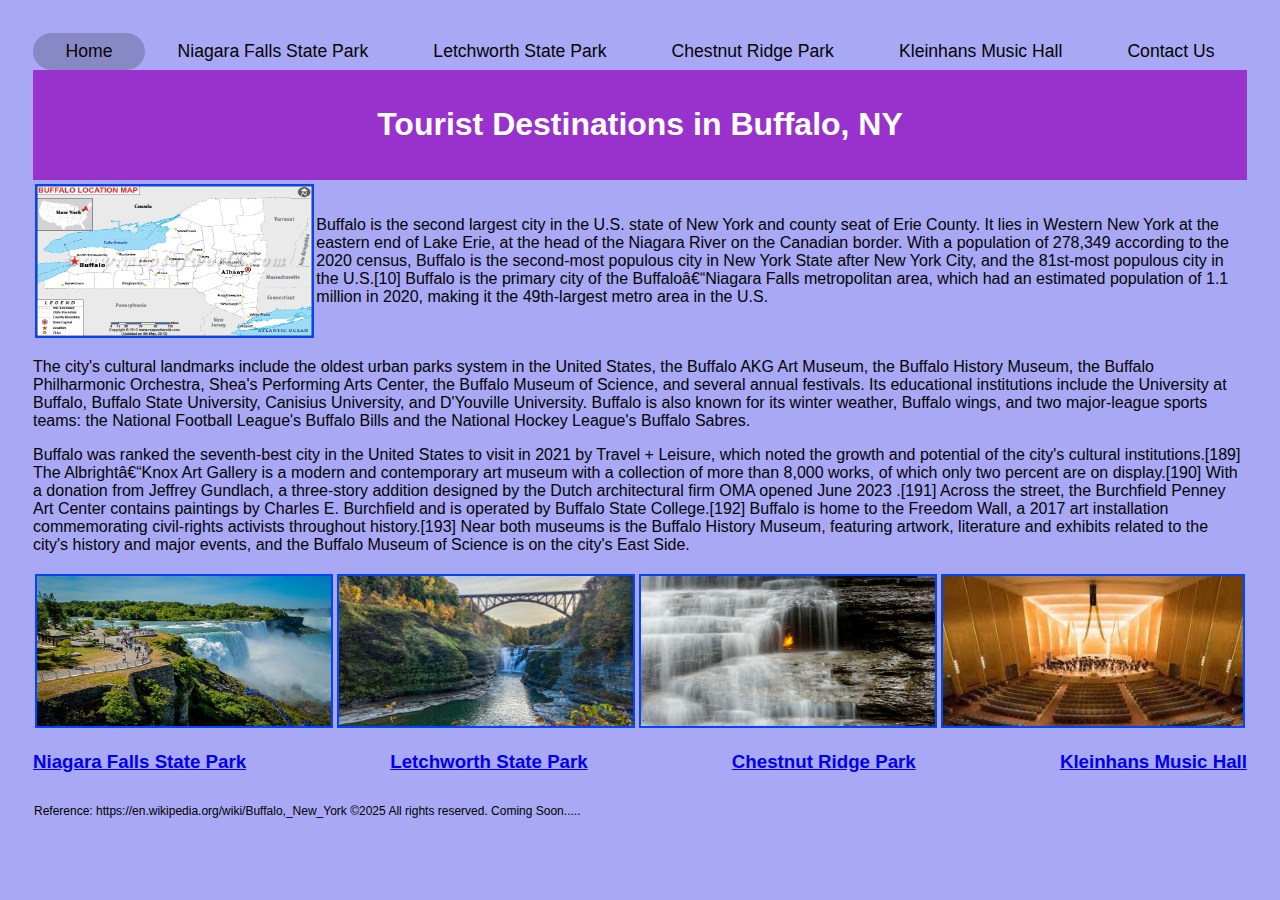
<file: index.html>
<!DOCTYPE html>
<html lang="en">
<head>
    <meta charset="UTP">
    <meta name="viewpoint" content="width=device, initial-scale=1.0">
    <nav>
        <ul>
            <li>
                <a href="./index.html" class="nav-link active">Home</a>
            </li>
            <li>
                <a href="./niagarafallsstatepark.html" class="nav-link">Niagara Falls State Park</a>
            </li>
            <li>
                <a href="./letchworthpark.html" class="nav-link">Letchworth State Park</a>
            </li>
            <li>
                <a href="./chestnutridgepark.html" class="nav-link">Chestnut Ridge Park</a>
            </li>
            <li>
                <a href="./kleinhansmusichall.html" class="nav-link">Kleinhans Music Hall</a>
            </li>
            <li>
                <a href="./contactus.html" class="nav-link">Contact Us</a>
            </li>
        </ul>
    </nav>
    <title>Home</title>
    <link rel="stylesheet" href="styleindex.css">
</head>
<body>
    <header>
        <h1>Tourist Destinations in Buffalo, NY </h1>
    </header>
    <div class="profile-container">
    <img src="./Photos/map.jpg" alt="Map" style="width:100%;max-width:300px" onclick= "window.open(this.src, '_blank');" >
    <p>Buffalo is the second largest city in the U.S. state of New York and county seat of Erie County. It lies in Western New York at the eastern end of Lake Erie, at the head of the Niagara River on the Canadian border. With a population of 278,349 according to the 2020 census, Buffalo is the second-most populous city in New York State after New York City, and the 81st-most populous city in the U.S.[10] Buffalo is the primary city of the Buffalo–Niagara Falls metropolitan area, which had an estimated population of 1.1 million in 2020, making it the 49th-largest metro area in the U.S.</p>
    </div class="profile-details">
    <p>The city's cultural landmarks include the oldest urban parks system in the United States, the Buffalo AKG Art Museum, the Buffalo History Museum, the Buffalo Philharmonic Orchestra, Shea's Performing Arts Center, the Buffalo Museum of Science, and several annual festivals. Its educational institutions include the University at Buffalo, Buffalo State University, Canisius University, and D'Youville University. Buffalo is also known for its winter weather, Buffalo wings, and two major-league sports teams: the National Football League's Buffalo Bills and the National Hockey League's Buffalo Sabres.</p>
    <p>Buffalo was ranked the seventh-best city in the United States to visit in 2021 by Travel + Leisure, which noted the growth and potential of the city's cultural institutions.[189] The Albright–Knox Art Gallery is a modern and contemporary art museum with a collection of more than 8,000 works, of which only two percent are on display.[190] With a donation from Jeffrey Gundlach, a three-story addition designed by the Dutch architectural firm OMA opened June 2023 .[191] Across the street, the Burchfield Penney Art Center contains paintings by Charles E. Burchfield and is operated by Buffalo State College.[192] Buffalo is home to the Freedom Wall, a 2017 art installation commemorating civil-rights activists throughout history.[193] Near both museums is the Buffalo History Museum, featuring artwork, literature and exhibits related to the city's history and major events, and the Buffalo Museum of Science is on the city's East Side.</p>
    <div class="profile-container">
    <img src="./Photos/Niagara Falls.jpg" alt="Niagara Falls State Park" style="width:100%;max-width:300px" onclick= "window.open(this.src, '_blank');" >
    <img src="./Photos/letchworth state park.jpeg" alt="Letchworth State Park" style="width:100%;max-width:300px" onclick= "window.open(this.src, '_blank');" >
    <img src="./Photos/chestnutridgepark.jpg" alt="Chestnut Ridge Park" style="width:100%;max-width:300px" onclick= "window.open(this.src, '_blank');" >
    <img src="./Photos/kmh.jpg" alt="Kleinhans Music Hall" style="width:100%;max-width:300px" onclick= "window.open(this.src, '_blank');" >
    </div class="profile-details">
        <div class="profile-container">
        <a href="./niagarafallsstatepark.html"><h3>Niagara Falls State Park</h3></a>
        <a href="./letchworthpark.html"><h3>Letchworth State Park</h3></a>
        <a href="./chestnutridgepark.html"><h3>Chestnut Ridge Park</h3></a>
        <a href="./kleinhansmusichall.html"><h3>Kleinhans Music Hall</h3></a>
        </div class="profile-container">
</body>
<footer>
    <p> Reference: https://en.wikipedia.org/wiki/Buffalo,_New_York &copy;2025 All rights reserved. Coming Soon.....</p>
</footer>
</html>
</file>
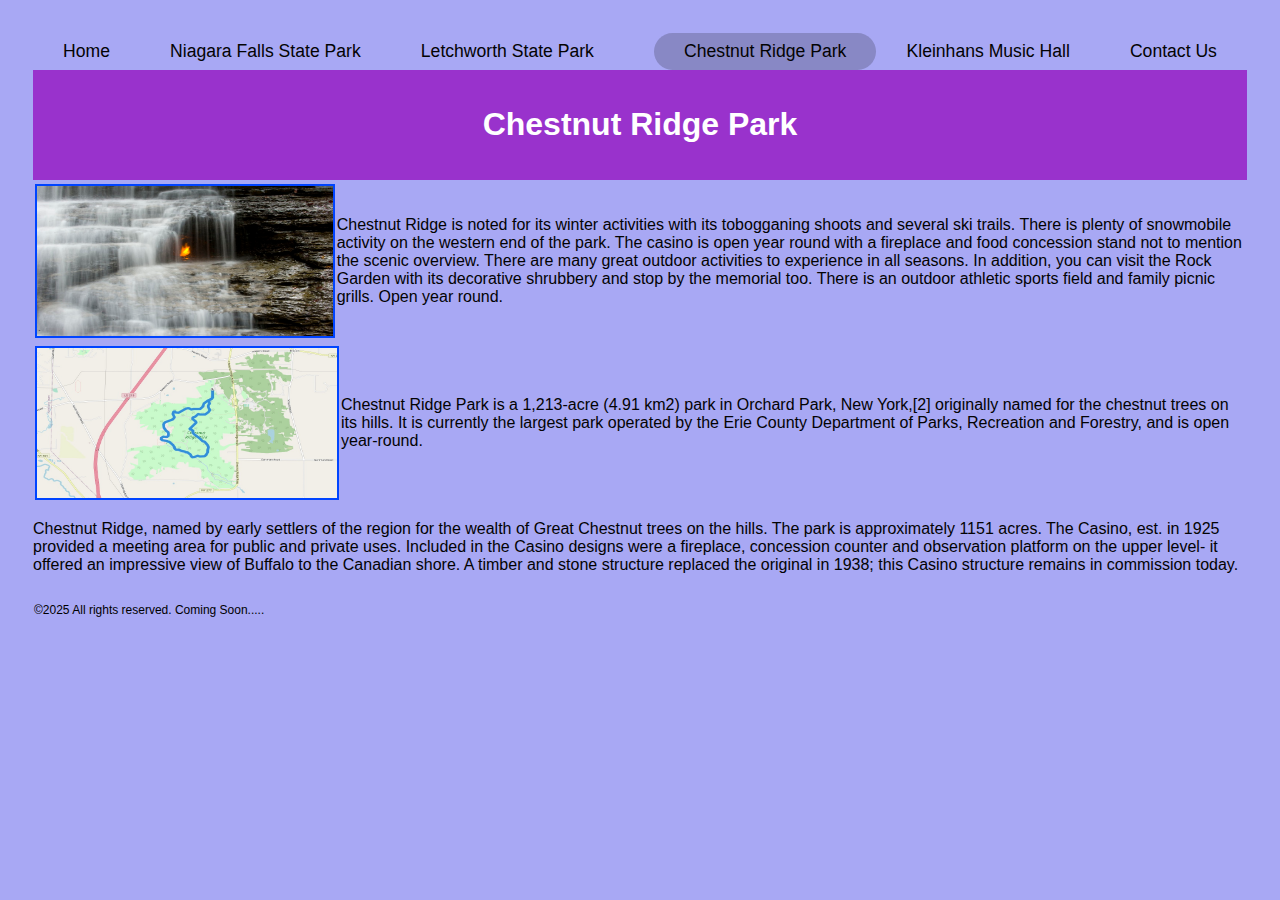
<file: chestnutridgepark.html>
<!DOCTYPE html>
<html lang="en">
<head>
    <meta charset="UTP"
    <meta name="viewpoint" content="width=device, initial-scale=1.0">
    <nav>
        <ul>
            <li>
                <a href="./index.html" class="nav-link">Home</a>
            </li>
            <li>
                <a href="./niagarafallsstatepark.html" class="nav-link">Niagara Falls State Park</a>
            </li>
            <li>
                <a href="./letchworthpark.html" class="nav-link">Letchworth State Park</a>                
            <li>
            <li>
                <a href="./chestnutridgepark.html" class="nav-link active">Chestnut Ridge Park</a>
            </li>
            <li>
                <a href="./kleinhansmusichall.html" class="nav-link">Kleinhans Music Hall</a>
            </li>
            <li>
                <a href="./contactus.html" class="nav-link">Contact Us</a>
            </li>
        </ul>
    </nav>
    <title>Chestnut Ridge Park</title>
    <link rel="stylesheet" href="styleindex.css">
</head>
<header>
    <main>
        <section id="Chestnut Ridge Park" class="section">
            <div class="container">
              <div class="chestnutridgeparkContent">
                  <div class="chestnutridgeparkText">
                </div>
            </div>  
          </section>
    </main>
    <h1>Chestnut Ridge Park</h1>
</header>
<body>
<div class="profile-container">
    <img src="./Photos/chestnutridgepark.jpg" alt="Chestnut Ridge Park" style="width:100%;max-width:300px" onclick= "window.open(this.src, '_blank');" >
<p>Chestnut Ridge is noted for its winter activities with its tobogganing shoots and several ski trails. There is plenty of snowmobile activity on the western end of the park. The casino is open year round with a fireplace and food concession stand not to mention the scenic overview. There are many great outdoor activities to experience in all seasons. In addition, you can visit the Rock Garden with its decorative shrubbery and stop by the memorial too. There is an outdoor athletic sports field and family picnic grills. Open year round.</p>
</div class="profile-container">
<div class="profile-container">
<img src="./Photos/cmap.jpg" alt="Chestnut Ridge Park Map" style="width:100%;max-width:300px" onclick= "window.open(this.src, '_blank');" >
<p>Chestnut Ridge Park is a 1,213-acre (4.91 km2) park in Orchard Park, New York,[2] originally named for the chestnut trees on its hills. It is currently the largest park operated by the Erie County Department of Parks, Recreation and Forestry, and is open year-round.</p>
</div class="profile-container">
<p>Chestnut Ridge, named by early settlers of the region for the wealth of Great Chestnut trees on the hills. The park is approximately 1151 acres. The Casino, est. in 1925 provided a meeting area for public and private uses. Included in the Casino designs were a fireplace, concession counter and observation platform on the upper level- it offered an impressive view of Buffalo to the Canadian shore. A timber and stone structure replaced the original in 1938; this Casino structure remains in commission today.</p>
</body>
<footer>
    <p>&copy;2025 All rights reserved. Coming Soon.....</p>
</footer>
</html>
</file>
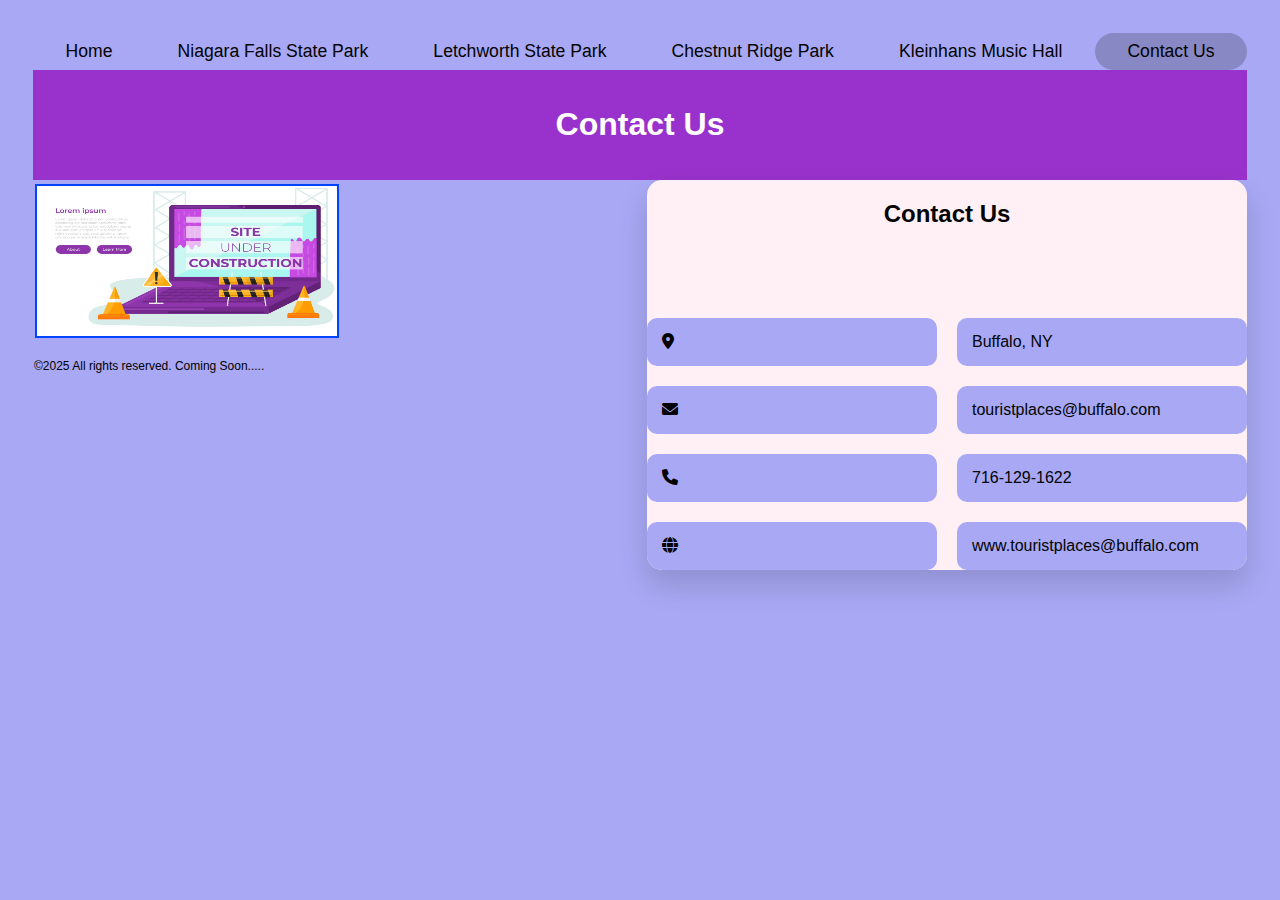
<file: contactus.html>
<!DOCTYPE html>
<html>
    <meta charset="UTP-8"
    <meta name="viewpoint" content="width=device, initial-scale=1.0">
    <head>
        <nav>
            <ul>
                <li>
                    <a href="./index.html" class="nav-link">Home</a>
                </li>
                <li>
                    <a href="./niagarafallsstatepark.html" class="nav-link">Niagara Falls State Park</a>
                </li>
                <li>
                    <a href="./letchworthpark.html" class="nav-link">Letchworth State Park</a>
                </li>
                <li>
                    <a href="./chestnutridgepark.html" class="nav-link">Chestnut Ridge Park</a>
                </li>
                <li>
                    <a href="./kleinhansmusichall.html" class="nav-link">Kleinhans Music Hall</a>
                </li>
                <li>
                    <a href="./contactus.html" class="nav-link active">Contact Us</a>
                </li>
            </ul>
        </nav>
        <title>Contact Us</title>
        <link rel="stylesheet" href="styleindex.css">
        <link rel="stylesheet" href="https://cdnjs.cloudflare.com/ajax/libs/font-awesome/6.0.0/css/all.min.css">
    </head>
    <body>
        <header>
            <h1>Contact Us</h1>
        </header>
        <main>
            <section id="contactUs" class="section">
              <div class="container">
                <h2 class="section-title">Contact Us</h2>
                <div class="contactContent">
                    <div class="contactText">
                        <div class="infoGrid">
                            <span class="infoLabel">
                                <i class="fas fa-map-marker-alt"></i>
                            </span>
                            <span class="infoItem">
                                Buffalo, NY
                            </span>
                            <span class="infoLabel">
                                <i class="fas fa-envelope"></i>
                            </span>
                            <span class="infoItem">
                                touristplaces@buffalo.com
                            </span>
                            <span class="infoLabel">
                                <i class="fas fa-phone"></i>
                            </span>
                            <span class="infoItem">
                                716-129-1622
                            </span>
                            <span class="infoLabel">
                                <i class="fas fa-globe"></i>
                            </span>
                            <span class="infoItem">
                               www.touristplaces@buffalo.com
                            </span>
                        </div>
                    </div>
                </div>
              </div> 
              <div>
                <img src="./Photos/underconstruction.jpg" alt="Site underconstruction" style="width:100%;max-width:300px" onclick= "window.open(this.src, '_blank');" >
              </div>
              </section> 
            </section>
        </main>
    </body>
    <footer>
        <p>&copy;2025 All rights reserved. Coming Soon.....</p>
    </footer>
</html>
</file>
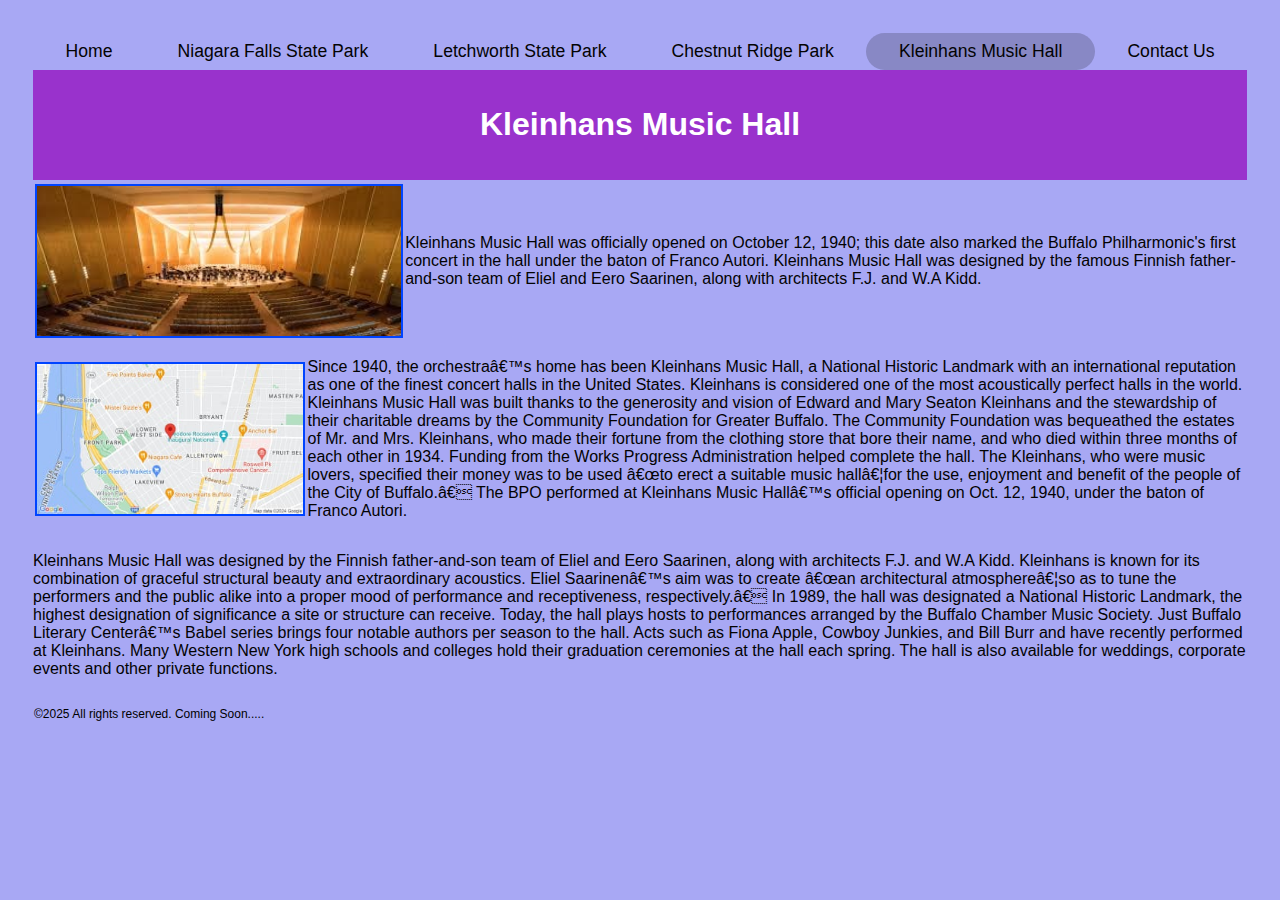
<file: kleinhansmusichall.html>
<!DOCTYPE html>
<html lang="en">
<head>
    <meta charset="UTP"
    <meta name="viewpoint" content="width=device, initial-scale=1.0">
    <nav>
        <ul>
            <li>
                <a href="./index.html" class="nav-link">Home</a>
            </li>
            <li>
                <a href="./niagarafallsstatepark.html" class="nav-link">Niagara Falls State Park</a>
            </li>
            <li>
                <a href="./letchworthpark.html" class="nav-link">Letchworth State Park</a>
            </li>
            <li>
                <a href="./chestnutridgepark.html" class="nav-link">Chestnut Ridge Park</a>
            </li>
            <li>
                <a href="./kleinhansmusichall.html" class="nav-link active">Kleinhans Music Hall</a>
            </li>
            <li>
                <a href="./contactus.html" class="nav-link">Contact Us</a>
            </li>
        </ul>
    </nav>
    <title>Kleinhans Music Hall</title>
    <link rel="stylesheet" href="styleindex.css">
</head>
<header>
    <main>
        <section id="Kleinhans Music Hall" class="section">
            <div class="container">
              <div class="kleinhansmusichallContent">
                  <div class="kleinhansmusichallText">
                </div>
            </div>  
          </section>
    </main>
    <h1>Kleinhans Music Hall</h1>
    </header>
    <body>
    <div class="profile-container">
    <img src="./Photos/kmh.jpg" alt="Kleinhans Music Hall" style="width:100%;max-width:30%" onclick= "window.open(this.src, '_blank');" >
</a>
<p>
    Kleinhans Music Hall was officially opened on October 12, 1940; this date also marked the Buffalo Philharmonic's first concert in the hall under the baton of Franco Autori. Kleinhans Music Hall was designed by the famous Finnish father-and-son team of Eliel and Eero Saarinen, along with architects F.J. and W.A Kidd.
</p>
</div class="profile-container">
<div class="profile-container">
    <img src="./Photos/kmap.jpg" alt="Kleinhans Music Hall Map" style="width:100%;max-width:30%" onclick= "window.open(this.src, '_blank');" >
    <p>Since 1940, the orchestra’s home has been Kleinhans Music Hall, a National Historic Landmark with an international reputation as one of the finest concert halls in the United States. Kleinhans is considered one of the most acoustically perfect halls in the world.

        Kleinhans Music Hall was built thanks to the generosity and vision of Edward and Mary Seaton Kleinhans and the stewardship of their charitable dreams by the Community Foundation for Greater Buffalo. The Community Foundation was bequeathed the estates of Mr. and Mrs. Kleinhans, who made their fortune from the clothing store that bore their name, and who died within three months of each other in 1934. Funding from the Works Progress Administration helped complete the hall.
        
        The Kleinhans, who were music lovers, specified their money was to be used “to erect a suitable music hall…for the use, enjoyment and benefit of the people of the City of Buffalo.” The BPO performed at Kleinhans Music Hall’s official opening on Oct. 12, 1940, under the baton of Franco Autori.</p>
</div class="profile-container">
<p>Kleinhans Music Hall was designed by the Finnish father-and-son team of Eliel and Eero Saarinen, along with architects F.J. and W.A Kidd. Kleinhans is known for its combination of graceful structural beauty and extraordinary acoustics. Eliel Saarinen’s aim was to create “an architectural atmosphere…so as to tune the performers and the public alike into a proper mood of performance and receptiveness, respectively.” In 1989, the hall was designated a National Historic Landmark, the highest designation of significance a site or structure can receive.

    Today, the hall plays hosts to performances arranged by the Buffalo Chamber Music Society. Just Buffalo Literary Center’s Babel series brings four notable authors per season to the hall. Acts such as Fiona Apple, Cowboy Junkies, and Bill Burr and have recently performed at Kleinhans. Many Western New York high schools and colleges hold their graduation ceremonies at the hall each spring. The hall is also available for weddings, corporate events and other private functions.</p>
</body>
<footer>
    <p>&copy;2025 All rights reserved. Coming Soon.....</p>
</footer>
</html>
</file>
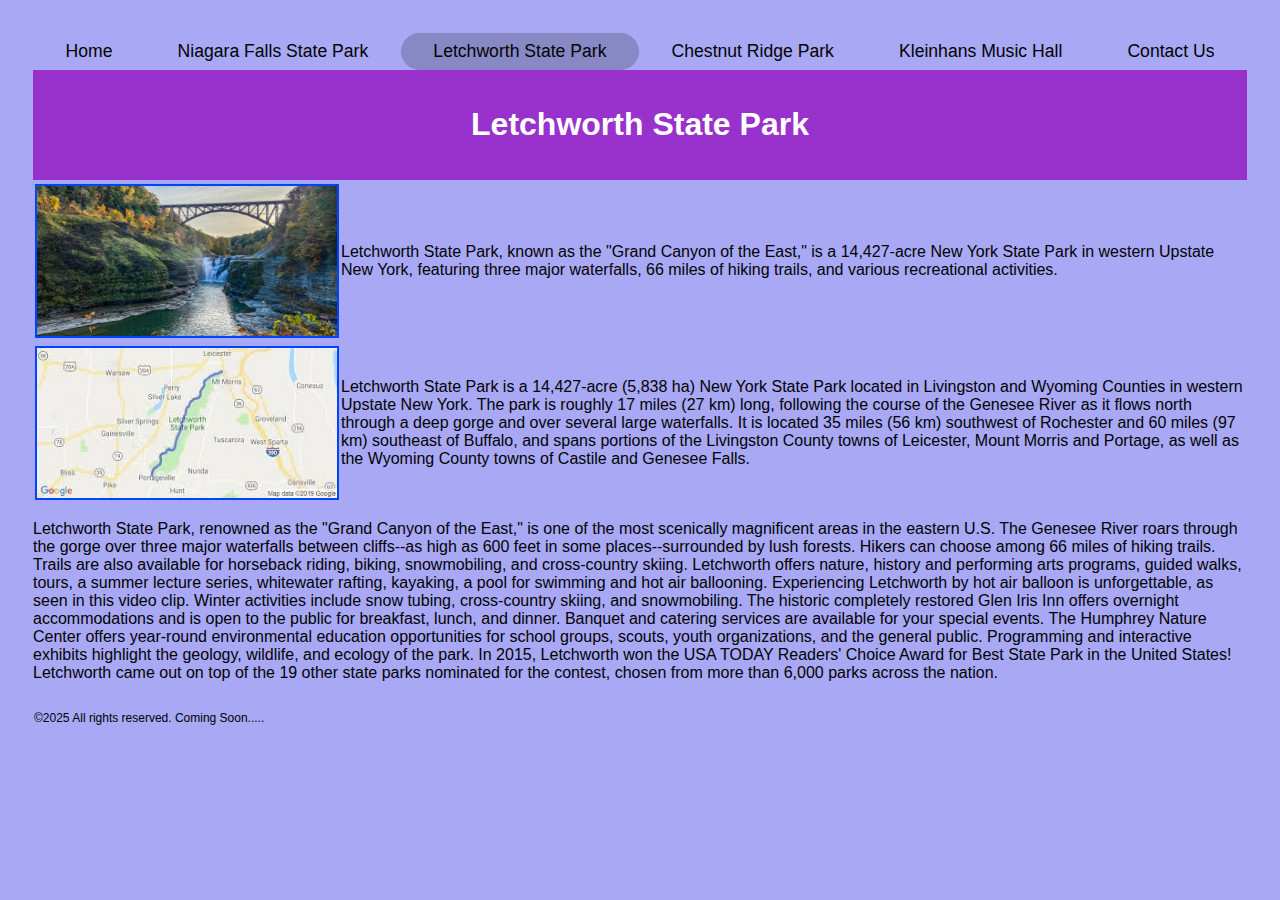
<file: letchworthpark.html>
<!DOCTYPE html>
<html lang="en">
<head>
    <meta charset="utf-8"
    <meta name="viewpoint" content="width=device, initial-scale=1.0">
    <nav>
        <ul>
            <li>
                <a href="./index.html" class="nav-link">Home</a>
            </li>
            <li>
                <a href="./niagarafallsstatepark.html" class="nav-link">Niagara Falls State Park</a>
            </li>
            <li>
                <a href="./letchworthpark.html" class="nav-link active">Letchworth State Park</a>
            </li>
            <li>
                <a href="./chestnutridgepark.html" class="nav-link">Chestnut Ridge Park</a>
            </li>
            <li>
                <a href="./kleinhansmusichall.html" class="nav-link">Kleinhans Music Hall</a>
            </li>
            <li>
                <a href="./contactus.html" class="nav-link">Contact Us</a>
            </li>
        </ul>
    </nav>
    <title>Letchworth State Park</title>
    <link rel="stylesheet" href="styleindex.css">
</head>
<header>
    <main>
        <section id="Letchworth State Park" class="section">
            <div class="container">
              <div class="letchworthparkContent">
                  <div class="letchworthparkText">
                </div>
            </div>  
          </section>
    </main>
    <h1>Letchworth State Park</h1>
    </header>
    <body>
        <div class="profile-container">
    <img src="./Photos/letchworth state park.jpeg" alt="Letchworth State Park" style="width:100%;max-width:300px" onclick= "window.open(this.src, '_blank');" >
<p>
    Letchworth State Park, known as the "Grand Canyon of the East," is a 14,427-acre New York State Park in western Upstate New York, featuring three major waterfalls, 66 miles of hiking trails, and various recreational activities.
</p>
</div>
<div class="profile-container">
<img src="./Photos/lmap.jpg" alt="Letchworth State Park Map" style="width:100%;max-width:300px" onclick= "window.open(this.src, '_blank');" >
<p>Letchworth State Park is a 14,427-acre (5,838 ha) New York State Park located in Livingston and Wyoming Counties in western Upstate New York. The park is roughly 17 miles (27 km) long, following the course of the Genesee River as it flows north through a deep gorge and over several large waterfalls. It is located 35 miles (56 km) southwest of Rochester and 60 miles (97 km) southeast of Buffalo, and spans portions of the Livingston County towns of Leicester, Mount Morris and Portage, as well as the Wyoming County towns of Castile and Genesee Falls.</p>
</div>
<p>Letchworth State Park, renowned as the "Grand Canyon of the East," is one of the most scenically magnificent areas in the eastern U.S. The Genesee River roars through the gorge over three major waterfalls between cliffs--as high as 600 feet in some places--surrounded by lush forests. Hikers can choose among 66 miles of hiking trails. Trails are also available for horseback riding, biking, snowmobiling, and cross-country skiing. Letchworth offers nature, history and performing arts programs, guided walks, tours, a summer lecture series, whitewater rafting, kayaking, a pool for swimming and hot air ballooning. Experiencing Letchworth by hot air balloon is unforgettable, as seen in this video clip.

    Winter activities include snow tubing, cross-country skiing, and snowmobiling.
    
    The historic completely restored Glen Iris Inn offers overnight accommodations and is open to the public for breakfast, lunch, and dinner. Banquet and catering services are available for your special events.
    
    The Humphrey Nature Center offers year-round environmental education opportunities for school groups, scouts, youth organizations, and the general public. Programming and interactive exhibits highlight the geology, wildlife, and ecology of the park.
    
    In 2015, Letchworth won the USA TODAY Readers' Choice Award for Best State Park in the United States! Letchworth came out on top of the 19 other state parks nominated for the contest, chosen from more than 6,000 parks across the nation.</p>
</body>
<footer>
    <p>&copy;2025 All rights reserved. Coming Soon.....</p>
</footer>
</html>
</file>
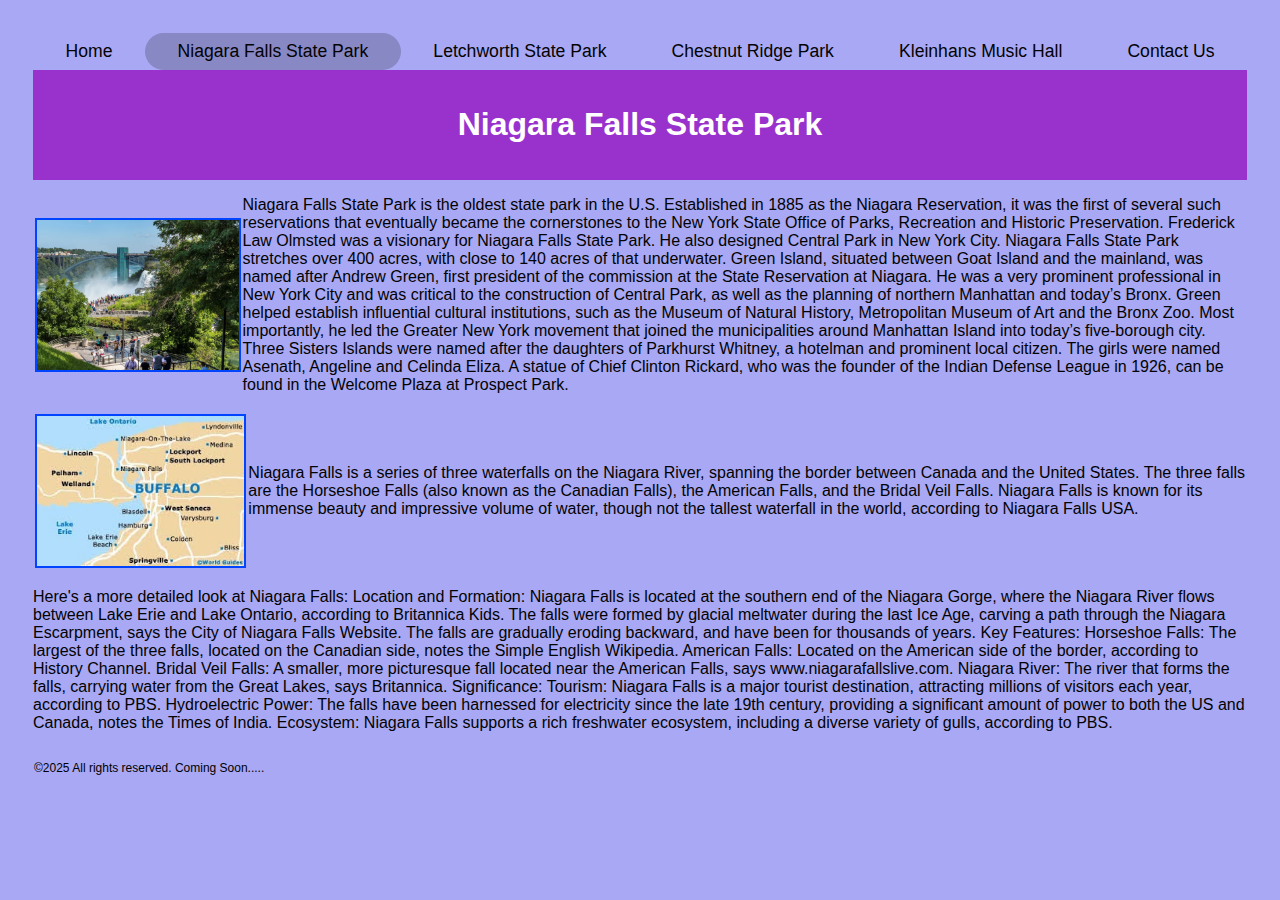
<file: niagarafallsstatepark.html>
<!DOCTYPE html>
<html lang="en">
<head>
    <meta charset="utf-8"
    <meta name="viewpoint" content="width=device, initial-scale=1.0">
    <nav>
        <ul>
            <li>
                <a href="./index.html" class="nav-link">Home</a>
            </li>
            <li>
                <a href="./niagarafallsstatepark.html" class="nav-link active">Niagara Falls State Park</a>
            </li>
            <li>
                <a href="./letchworthpark.html" class="nav-link">Letchworth State Park</a>
            </li>
            <li>
                <a href="./chestnutridgepark.html" class="nav-link">Chestnut Ridge Park</a>
            </li>
            <li>
                <a href="./kleinhansmusichall.html" class="nav-link">Kleinhans Music Hall</a>
            </li>
            <li>
                <a href="./contactus.html" class="nav-link">Contact Us</a>
            </li>
        </ul>
    </nav>
    <title>Niagara Falls State Park</title>
    <link rel="stylesheet" href="styleindex.css">
</head>
<header>
    <main>
        <section id="Niagara Falls State Park" class="section">
            <div class="container">
              <div class="niagarafallsstateparkContent">
                  <div class="niagarafallsstateparkText">
                </div>
            </div>  
          </section>
    </main>
    <h1>Niagara Falls State Park</h1>
    </header>
    <body>
    <div class="profile-container">
    <img src="./Photos/niagara falls state park.jpg" alt="Niagara Falls State Park" style="width:100%;max-width:300px" onclick= "window.open(this.src, '_blank');" >
</a>
<p>
    Niagara Falls State Park is the oldest state park in the U.S. Established in 1885 as the Niagara Reservation, it was the first of several such reservations that eventually became the cornerstones to the New York State Office of Parks, Recreation and Historic Preservation. Frederick Law Olmsted was a visionary for Niagara Falls State Park. He also designed Central Park in New York City. Niagara Falls State Park stretches over 400 acres, with close to 140 acres of that underwater. Green Island, situated between Goat Island and the mainland, was named after Andrew Green, first president of the commission at the State Reservation at Niagara. He was a very prominent professional in New York City and was critical to the construction of Central Park, as well as the planning of northern Manhattan and today’s Bronx. Green helped establish influential cultural institutions, such as the Museum of Natural History, Metropolitan Museum of Art and the Bronx Zoo. Most importantly, he led the Greater New York movement that joined the municipalities around Manhattan Island into today’s five-borough city. Three Sisters Islands were named after the daughters of Parkhurst Whitney, a hotelman and prominent local citizen. The girls were named Asenath, Angeline and Celinda Eliza. A statue of Chief Clinton Rickard, who was the founder of the Indian Defense League in 1926, can be found in the Welcome Plaza at Prospect Park.
</p>
</div>
<div class="profile-container">
    <img src="./Photos/nmap.jpg" alt="Niagara Falls State Park Map" style="width:30%;max-width:300px" onclick= "window.open(this.src, '_blank');" >
<p>
    Niagara Falls is a series of three waterfalls on the Niagara River, spanning the border between Canada and the United States. The three falls are the Horseshoe Falls (also known as the Canadian Falls), the American Falls, and the Bridal Veil Falls. Niagara Falls is known for its immense beauty and impressive volume of water, though not the tallest waterfall in the world, according to Niagara Falls USA.
</p>
</div>
<p>
    Here's a more detailed look at Niagara Falls: Location and Formation: Niagara Falls is located at the southern end of the Niagara Gorge, where the Niagara River flows between Lake Erie and Lake Ontario, according to Britannica Kids. The falls were formed by glacial meltwater during the last Ice Age, carving a path through the Niagara Escarpment, says the City of Niagara Falls Website. The falls are gradually eroding backward, and have been for thousands of years. Key Features: Horseshoe Falls: The largest of the three falls, located on the Canadian side, notes the Simple English Wikipedia. American Falls: Located on the American side of the border, according to History Channel. Bridal Veil Falls: A smaller, more picturesque fall located near the American Falls, says www.niagarafallslive.com. Niagara River: The river that forms the falls, carrying water from the Great Lakes, says Britannica. Significance: Tourism: Niagara Falls is a major tourist destination, attracting millions of visitors each year, according to PBS. Hydroelectric Power: The falls have been harnessed for electricity since the late 19th century, providing a significant amount of power to both the US and Canada, notes the Times of India. Ecosystem: Niagara Falls supports a rich freshwater ecosystem, including a diverse variety of gulls, according to PBS.
</p>
</div>
</body>
<footer>
    <p>&copy;2025 All rights reserved. Coming Soon.....</p>
</footer>
</html>
</file>
<file: styleindex.css>
body{
        font-family:'Lucida Sans', 'Lucida Sans Regular', 'Lucida Grande', 'Lucida Sans Unicode', Geneva, Verdana, sans-serif;
        background-color:rgb(168, 168, 244);
        color:rgb(3, 3, 3);
        margin: 8;
        padding: 25px;
    }
    img{
        height: 150px;
        width: 150px;
        border:2px solid #0044ff;
        display: center;
        margin: 4px 2px;
    }
    header{
        background-color:darkorchid;
        color:white;
        padding: 15px 32px;
        text-align: center;
    }
    .profile-container{
        display: flex;
        justify-content: space-between;
        align-items: center;
        padding:0px;
    }
    footer{
        background-color:rgb(168, 168, 244);
        color:black;
        padding: 1px;
        text-align: left;
        font-size:12px;
    }
    nav ul{
    list-style: none;
    flex-wrap: nowrap;
    display: flex;
    justify-content: space-around;
    list-style: none;
    padding: 0;
    margin: 0;
    }
    nav ul li{
        flex-grow: 1;
        text-align: center;
    }
    nav ul li a {
    display: block;
    padding: 10px;
    text-decoration: none;
    }
    .infoItem{
    display: flex;
    align-items: center;
    gap: 10px;
    padding: 15px;
    background-color: rgb(168, 168, 244);
    border-radius: 10px;
    transition: transform 0.3s ease, box-shadow 0.3s ease;
    }
    nav ul li a{
    color: rgb(3, 3, 3);
    text-decoration: none;
    font-size: 1.1rem;
    font-weight: 500;
    padding: 8px 15px;
    border-radius: 25px;
    transition: all 0.3s ease;
    }
    nav ul li a:hover,
    nav ul li a.active
    {
    background-color: rgba(8, 8, 8, 0.2);
    }
    /*-Home-*/
    #home{
    background-color: rgb(168, 168, 244);
    }
    .aboutContent{
    display: flex;
    flex-direction: column;
    gap: 30px;
    }
    body {font-family: Arial, Helvetica, sans-serif;}

    #myImg {
    border-radius: 5px;
    cursor: pointer;
    transition: 0.3s;
    }
    /*-Contact Us-*/
    .styleContainer{
        width: 50%;
        float: left;
        background: linear-gradient(rgb(197, 197, 245),rgb(181, 214, 244));
        border-radius: 15px;
    }
    .infoGrid{
        display: grid;
        grid-template-columns: repeat(auto-fit,minmax(250px,1fr)); 
        gap: 20px;
        margin-top: 90px;
    }
    .infoItem{
        display: flex;
        align-items: left;
        gap: 10px;
        padding: 15px;
        background-color: rgb(168, 168, 244);
        border-radius: 10px;
        transition: transform 0.3s ease, box-shadow 0.3s ease;
    }
    .infoLabel{
        display: flex;
        align-items: left;
        gap: 10px;
        padding: 15px;
        background-color: rgb(168, 168, 244);
        border-radius: 10px;
        transition: transform 0.3s ease, box-shadow 0.3s ease;
    }
    .infoItem:hover
    {
        transform: translateY(-5px);
        box-shadow: 0 10px 20px rgba(0, 0, 0, 0.05);
    }
    .info{
        font-weight: 600;
        color: black;
    }
    .info i{
        margin-right: 5px;
    }
    .infoLabel span{
        font-size: 1.1rem;
        font-weight: 600;
        display: flex;
        align-items: left; 
    }
    .infoItem span{
        font-size: 1.1rem;
        font-weight: 600;
        display: flex;
        align-items: left; 
    }
    .infoContent{
        display: grid;
        grid-template-columns: repeat(auto-fit, minmax(250px, 15fr));
        gap: 30px;
    }
    .infoGeneral{
        font-size: 16px;
        font-weight: normal;
        color: #333;
    }
    .contactText{
        text-align: center;
    }
    .section-title{
        text-align: center;
    }
/*-Survey in Contact page-*/
.container{
    max-width: 600px;
    margin: 0 auto;
    background: lavenderblush;
    border-radius: 15px;
    box-shadow: 0 15px 30px rgba(0, 0, 0, 0.15);
    overflow: hidden;
    width: 50%;
    float: right;
}
.formHeader{
    background: linear-gradient(rgb(197, 197, 245),rgb(181, 214, 244));
    color: black;
    padding: 30px;
    text-align: center;
    align-items: right;
}
.formHeader h1{
    font-size: 2rem;
    margin-bottom: 10px;
}
.formHeader p{
    font-size: 1.1rem;
    opacity: 0.9;
}
.formContent{
    padding: 40px;
}
.formGroup{
    margin-bottom: 25px;
}
.formGroup label{
    display: block;
    font-weight: 600;
    color: black;
    margin-bottom: 8px;
    font-size: 0.9rem;
}
.required{
    color: red;
    font-weight: bold;
}
.comControl{
    width: 100%;
    padding: 12px 15px;
    border: 2px solid gray;
    border-radius: 8px;
    font-size: 1rem;
    background: white;
    transition: all 0.3s ease-in;
}
.comControl:focus{
    outline: none;
    border-color: blue;
    box-shadow: 0 0 0 3px rgba(0, 0, 0, 0.15);
}
.radioGroup{
    display: flex;
    flex-direction: column;
    gap: 12px;
}
.radioItem{
    display: flex;
    align-items: right;
    padding: 12px;
    border: 2px solid grey;
    border-radius: 9px;
    cursor: pointer;
    transition: all 0.3s ease-in-out;
}
.radioItem input[type="radio"]{
    margin-right: 10px;
    transform: scale(1.2);
}
.checkboxGroup{
    display: flex;
    flex-direction: column;
    gap: 12px;
}
.checkboxItem{
    display: flex;
    align-items: right;
    padding: 12px;
    border: 2px solid grey;
    border-radius: 9px;
    cursor: pointer;
    transition: all 0.3s ease-in-out;
}
.checkboxItem input[type="checkbox"]{
    margin-right: 10px;
    transform: scale(1.2); 
}
.submitButton{
    width: 100%;
    padding: 15px;
    background: linear-gradient(135deg,#EBD6FB,#F7CFD8);
    font-weight: bold;
    border-radius: 9px;
    font-size: 1.1rem;
    cursor: pointer;
    text-transform: uppercase;
    letter-spacing: 1px;
    margin-top: 10px;
    transition: all 0.3s ease-in-out;
}
.submitButton:hover{
    transform: translateY(-2px);
    box-shadow: 0 10px 25px rgba(79,172,254,0.9);
}
.submitButton:active{
    transform: translateY(0);
}
</file>
